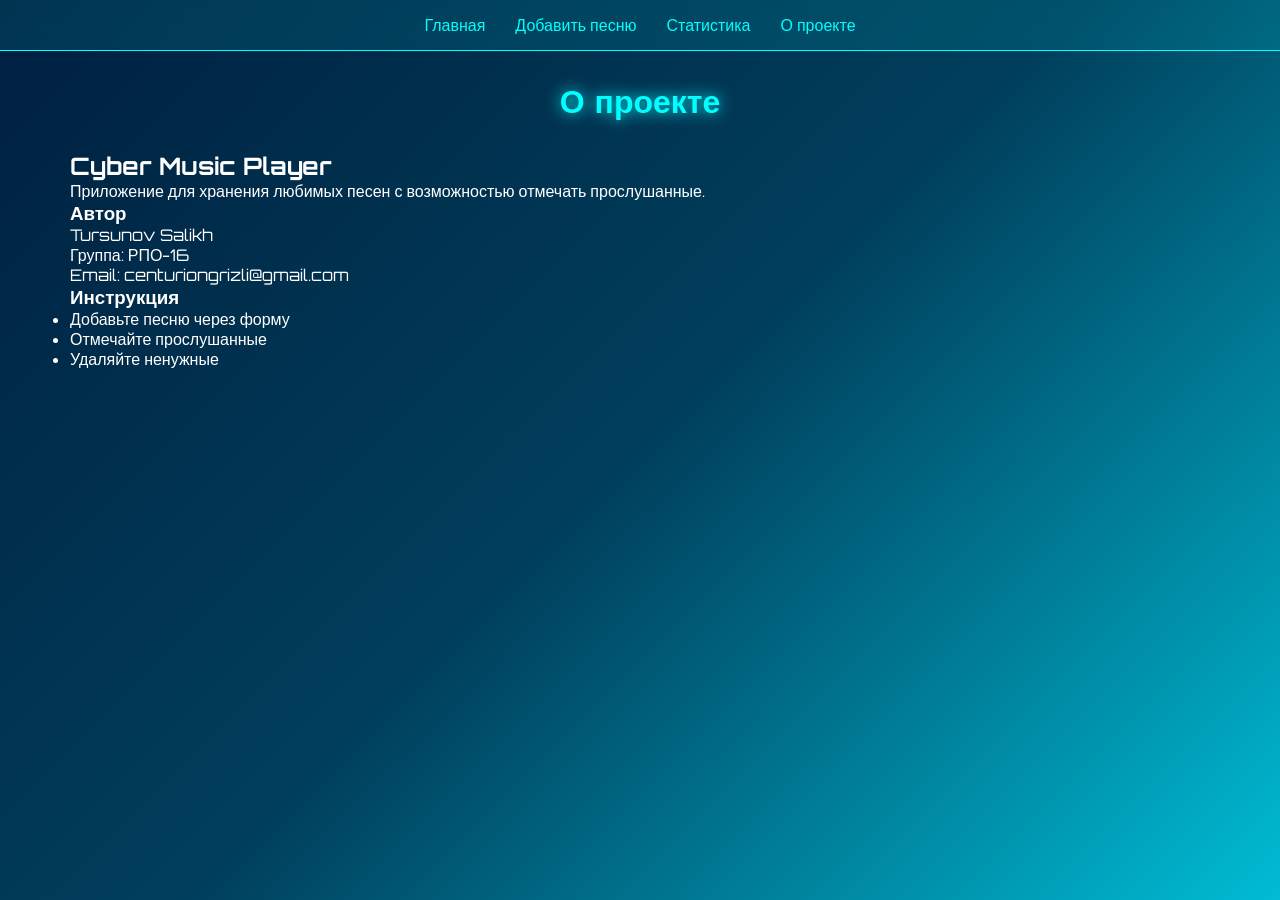
<file: about.html>
<!doctype html>
<html lang="ru">
  <head>
    <meta charset="UTF-8" />
    <title>О проекте</title>
    <link rel="stylesheet" href="css/style.css" />
    <link rel="icon" href="img/favicon.ico" type="image/png" />
    <meta name="viewport" content="width=device-width, initial-scale=1.0" />
  </head>
  <body>
    <header>
      <nav class="nav">
        <a href="index.html">Главная</a>
        <a href="form.html">Добавить песню</a>
        <a href="stats.html">Статистика</a>
        <a href="about.html">О проекте</a>
      </nav>
    </header>

    <main class="container">
      <h1 class="page-title">О проекте</h1>

      <div class="info-card">
        <h2>Cyber Music Player</h2>
        <p>
          Приложение для хранения любимых песен с возможностью отмечать
          прослушанные.
        </p>

        <h3>Автор</h3>
        <p>Tursunov Salikh</p>
        <p>Группа: РПО-16</p>
        <p>Email: centuriongrizli@gmail.com</p>

        <h3>Инструкция</h3>
        <ul>
          <li>Добавьте песню через форму</li>
          <li>Отмечайте прослушанные</li>
          <li>Удаляйте ненужные</li>
        </ul>
      </div>
    </main>
  </body>
</html>
</file>
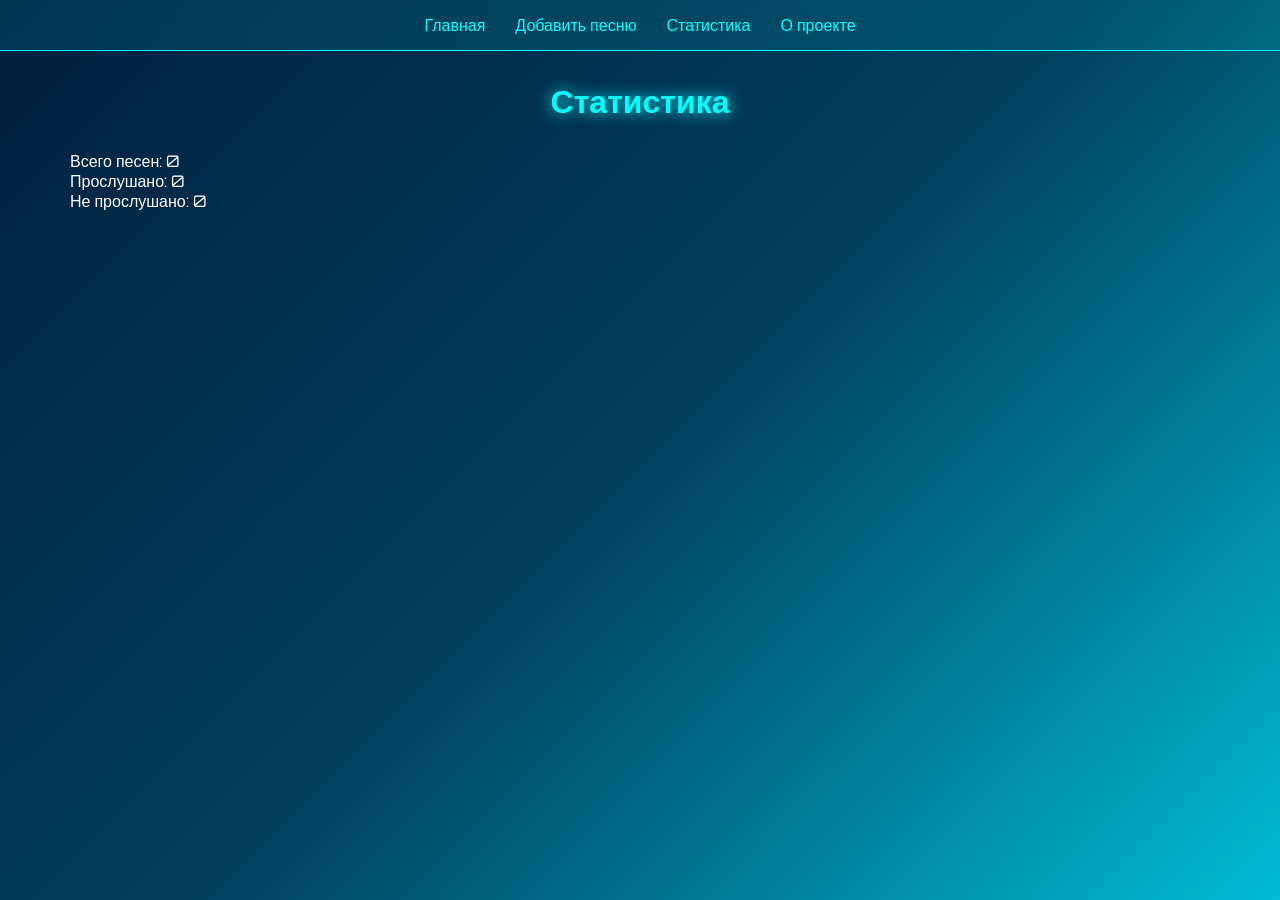
<file: stats.html>
<!doctype html>
<html lang="ru">
  <head>
    <meta charset="UTF-8" />
    <title>Статистика</title>
    <link rel="stylesheet" href="css/style.css" />
    <script type="module" src="js/stats.js" defer></script>
    <link rel="icon" href="img/favicon.ico" type="image/png" />
    <meta name="viewport" content="width=device-width, initial-scale=1.0" />
  </head>
  <body>
    <header>
      <nav class="nav">
        <a href="index.html">Главная</a>
        <a href="form.html">Добавить песню</a>
        <a href="stats.html">Статистика</a>
        <a href="about.html">О проекте</a>
      </nav>
    </header>

    <main class="container">
      <h1 class="page-title">Статистика</h1>

      <div class="stats-card">
        <p>Всего песен: <span id="totalSongs"></span></p>
        <p>Прослушано: <span id="listenedSongs"></span></p>
        <p>Не прослушано: <span id="notListenedSongs"></span></p>
      </div>
    </main>
  </body>
</html>
</file>
<file: css/style.css>
@import url("https://fonts.googleapis.com/css2?family=Orbitron:wght@400;600&display=swap");

* {
  margin: 0;
  padding: 0;
  box-sizing: border-box;
}

body {
  font-family: "Orbitron", sans-serif;
  background: linear-gradient(135deg, #001f3f, #003f5c, #00bcd4);
  color: #ffffff;
  min-height: 100vh;
}

header {
  background: rgba(0, 255, 255, 0.1);
  backdrop-filter: blur(10px);
  padding: 15px;
  border-bottom: 1px solid #00ffff;
}

.nav {
  display: flex;
  justify-content: center;
  gap: 30px;
}

.nav a {
  color: #00ffff;
  text-decoration: none;
  transition: 0.3s;
}

.nav a:hover {
  color: #ffffff;
  text-shadow: 0 0 10px #00ffff;
}

.container {
  padding: 30px;
  max-width: 1200px;
  margin: auto;
}

.page-title {
  text-align: center;
  margin-bottom: 30px;
  color: #00ffff;
  text-shadow: 0 0 15px #00ffff;
}

.songs-grid {
  display: grid;
  grid-template-columns: repeat(auto-fill, minmax(250px, 1fr));
  gap: 20px;
}

.song-card {
  background: rgba(255, 255, 255, 0.08);
  border: 1px solid #00ffff;
  padding: 20px;
  border-radius: 15px;
  transition: 0.3s;
}

.song-card:hover {
  transform: scale(1.05);
  box-shadow: 0 0 20px #00ffff;
}

.song-card img {
  width: 100%;
  border-radius: 10px;
  margin-bottom: 10px;
}

.btn-primary,
.btn-secondary {
  padding: 10px 20px;
  border: none;
  cursor: pointer;
  border-radius: 8px;
  transition: 0.3s;
}

.btn-primary {
  background: #00ffff;
  color: #000;
}

.btn-primary:hover {
  background: #ffffff;
}

.btn-secondary {
  background: transparent;
  border: 1px solid #00ffff;
  color: #00ffff;
}

.btn-secondary:hover {
  background: #00ffff;
  color: #000;
}

.form-card {
  display: flex;
  flex-direction: column;
  gap: 15px;
  background: rgba(255, 255, 255, 0.08);
  padding: 25px;
  border-radius: 15px;
  border: 1px solid #00ffff;
}

input {
  padding: 10px;
  border-radius: 5px;
  border: none;
}

@media (max-width: 600px) {
  .nav {
    flex-direction: column;
    align-items: center;
  }
}

.songs-grid {
  display: grid;
  grid-template-columns: repeat(auto-fill, minmax(280px, 1fr));
  gap: 25px;
  padding: 20px 0;
}

.song-card audio {
  width: 100%;
  height: 30px;
  margin: 15px 0;
  filter: invert(100%) hue-rotate(180deg) brightness(1.5);
  border-radius: 5px;
}

@media (max-width: 768px) {
  .container {
    padding: 15px;
  }

  .page-title {
    font-size: 1.5rem;
  }

  .nav {
    flex-wrap: wrap;
    gap: 15px;
    justify-content: center;
  }
}

@media (max-width: 480px) {
  .song-card {
    padding: 15px;
  }
  .btn-primary,
  .btn-secondary {
    width: 100%;
    margin-bottom: 10px;
  }
}

.song-card img {
  width: 100%;
  height: 200px;
  object-fit: cover;
  border-radius: 10px;
}

@media (max-width: 1024px) {
  .container {
    padding: 20px;
  }

  .songs-grid {
    grid-template-columns: repeat(auto-fill, minmax(220px, 1fr));
    gap: 15px;
  }
}

@media (max-width: 768px) {
  header {
    padding: 10px;
  }

  .nav {
    gap: 15px;
    font-size: 14px;
  }

  .page-title {
    font-size: 24px;
  }

  .song-card {
    padding: 15px;
  }

  .btn-primary,
  .btn-secondary {
    padding: 12px 15px;
    font-size: 16px;
  }
}

@media (max-width: 480px) {
  .nav {
    flex-direction: row;
    flex-wrap: wrap;
    justify-content: center;
    gap: 10px;
  }

  .nav a {
    background: rgba(0, 255, 255, 0.05);
    padding: 5px 10px;
    border-radius: 4px;
  }

  .songs-grid {
    grid-template-columns: 1fr;
  }

  .form-card {
    padding: 15px;
  }

  .btn-primary,
  .btn-secondary {
    width: 100%;
    text-align: center;
  }
}

@media (max-width: 768px) {
  .container {
    padding: 15px;
  }

  .page-title {
    font-size: 1.5rem;
  }

  .nav {
    flex-wrap: wrap;
    gap: 15px;
    justify-content: center;
  }

  header {
    padding: 10px;
  }

  .song-card {
    padding: 15px;
  }

  .btn-primary,
  .btn-secondary {
    padding: 12px 15px;
    font-size: 16px;
  }
}

.song-card {
  display: flex;
  flex-direction: column;
  justify-content: space-between;
}

.song-card img {
  width: 100%;
  height: 200px;
  object-fit: cover;
  border-radius: 10px;
  margin-bottom: 15px;
  border: 1px solid rgba(0, 255, 255, 0.3);
}

.custom-player {
  background: rgba(0, 0, 0, 0.4);
  padding: 12px;
  border-radius: 12px;
  margin: 15px 0;
  border: 1px solid rgba(0, 255, 255, 0.1);
}

.controls {
  display: flex;
  align-items: center;
  gap: 12px;
}

.play-btn {
  background: #00ffff;
  border: none;
  border-radius: 50%;
  width: 36px;
  height: 36px;
  cursor: pointer;
  font-size: 16px;
  display: flex;
  align-items: center;
  justify-content: center;
  flex-shrink: 0;
  transition: 0.3s;
  box-shadow: 0 0 10px rgba(0, 255, 255, 0.5);
}

.play-btn:hover {
  transform: scale(1.1);
  background: #ffffff;
  box-shadow: 0 0 15px #00ffff;
}

.progress-container {
  background: rgba(255, 255, 255, 0.1);
  height: 10px;
  width: 100%;
  border-radius: 5px;
  cursor: pointer;
  position: relative;
  overflow: hidden;
}

.progress-bar {
  background: linear-gradient(90deg, #00ffff, #00bcd4);
  height: 100%;
  width: 0%;
  border-radius: 5px;
  box-shadow: 0 0 10px #00ffff;
  transition: width 0.1s linear;
}

.song-card label {
  display: flex;
  align-items: center;
  gap: 8px;
  font-size: 0.9rem;
  cursor: pointer;
  margin-bottom: 10px;
}

.status-checkbox {
  width: 18px;
  height: 18px;
  cursor: pointer;
  accent-color: #00ffff;
}

.delete-btn {
  margin-top: auto;
  font-family: "Orbitron", sans-serif;
  text-transform: uppercase;
  font-size: 0.7rem;
  letter-spacing: 1px;
}

.native-player {
  width: 100%;
  height: 40px;
  margin: 15px 0;
  filter: invert(100%) hue-rotate(180deg) brightness(1.8); 
  border-radius: 8px;
  outline: none;
}

.album-info {
  font-size: 0.8rem;
  color: #00ffff;
  opacity: 0.8;
  margin-bottom: 10px;
}

.card-footer {
  display: flex;
  justify-content: space-between;
  align-items: center;
  margin-top: auto;
  gap: 10px;
}

.song-card {
  min-height: 420px;
}

.global-player {
  position: fixed;
  bottom: 0;
  left: 0;
  width: 100%;
  background: rgba(0, 31, 63, 0.95); /* Темно-синий под твой фон */
  backdrop-filter: blur(15px);
  border-top: 2px solid #00ffff;
  padding: 10px 20px;
  z-index: 1000;
  box-shadow: 0 -5px 20px rgba(0, 255, 255, 0.2);
}

.player-content {
  max-width: 1200px;
  margin: 0 auto;
  display: flex;
  align-items: center;
  justify-content: space-between;
  gap: 20px;
}

.track-info {
  display: flex;
  align-items: center;
  gap: 15px;
  min-width: 250px;
}

.track-info img {
  width: 50px;
  height: 50px;
  border-radius: 5px;
  object-fit: cover;
  border: 1px solid #00ffff;
}

.track-info h4 {
  margin: 0;
  font-size: 14px;
  color: #fff;
}

.track-info p {
  margin: 0;
  font-size: 12px;
  color: #00ffff;
}

.player-controls {
  flex-grow: 1;
}

.native-player-global {
  width: 100%;
  height: 40px;
  filter: invert(100%) hue-rotate(180deg) brightness(1.5);
}

body {
  padding-bottom: 100px;
}
</file>
